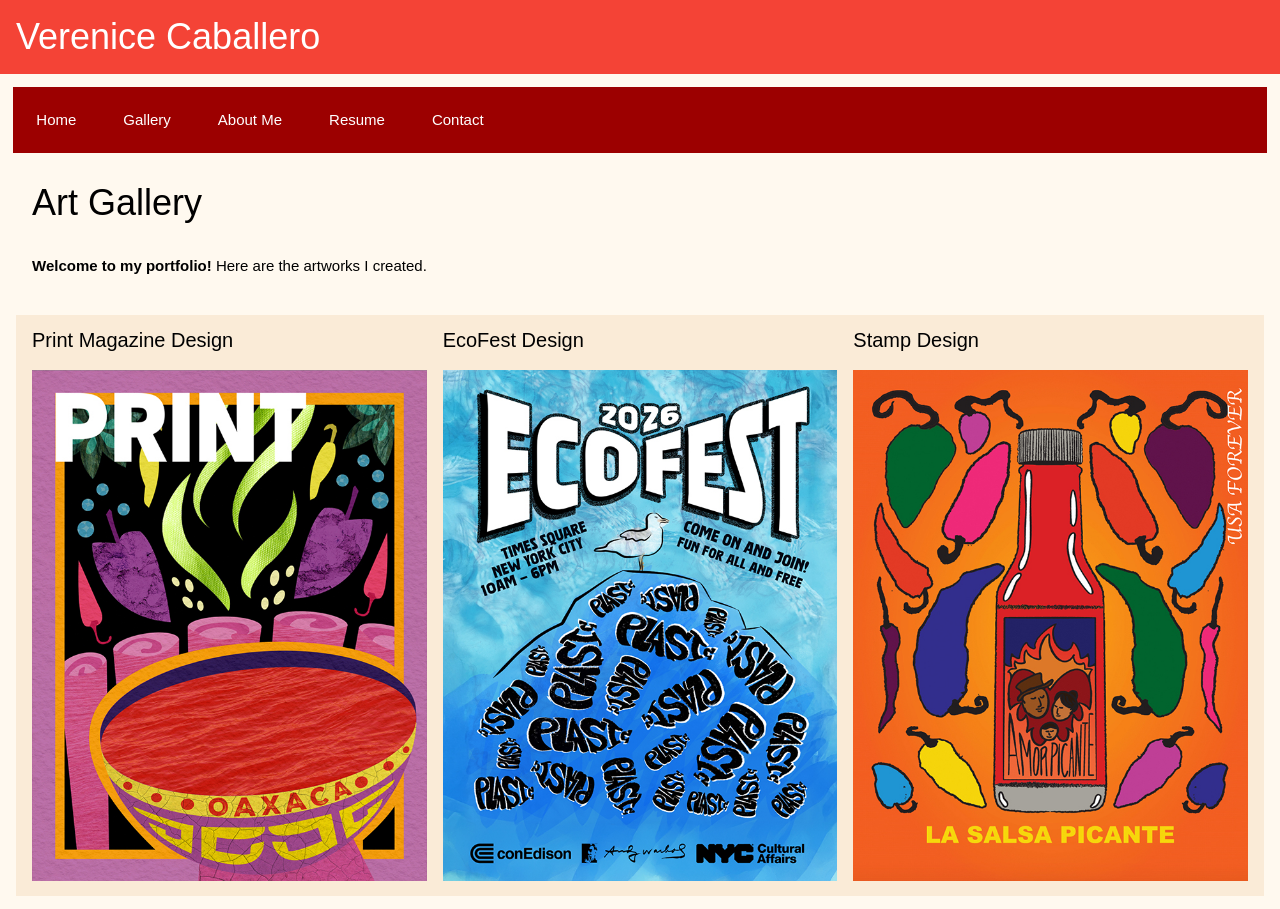
<file: index.html>
<!DOCTYPE html>
<html lang="en">
    <head>
        <title>Verenice Caballero-Portfolio Website</title>
        <meta charset="utf-8">
        <meta name="viewport" content="width=device-width, initial-scale=1">
        <link rel="stylesheet" href="https://www.w3schools.com/w3css/4/w3.css">
        <link rel="stylesheet" href="css/keys.css">
        
    </head>
    <header class="w3-container w3-red">  <!--w3-container adds 16 pixels of padding 
                around each element; w3-green makes the background green -->
            <h1>Verenice Caballero</h1>
        </header>
    <body>  
            <nav>
                <ul>
                    <li><a href="index.html">Home</a></li>
                    <li><a href="gallery.html">Gallery</a></li>
            
                    <li><a href="about.html">About Me</a></li>
                    <li><a href="resume.html">Resume</a></li>
                <li><a href="contact.html">Contact</a></li>
                </ul>
            </nav>
                    
        
        <div class="w3-container">
            

            <div class="w3-container">
                <h1>Art Gallery</h1>
            </div>
            
            <section class="w3-container ">
                <p><b>Welcome to my portfolio!</b> Here are the artworks I created.</p>
            </section>
                
        
    
            <section class="w3-container">
                <br>
                
            </section>

            <section class="w3-row-padding row-color-1"> <!-- The w3-row-padding class adds 8 pixels of padding around each element.  -->
                
                <article class="w3-col s12 m4 l4">
                    <h4>Print Magazine Design</h4>
                    <p><img src="assets/printmag-300dpi.jpg" alt="printmag-300dpi"></p>
                </article>
                <article class="w3-col s12 m4 l4">
                    <h4><a title="mantis">EcoFest Design</a></h4>
                    <p><a href="assets/ecofest-300dpi.jpg"><img src="assets/ecofest-300dpi.jpg" alt="ecofest-72dpi"></a></p>
                </article>
                <article class="w3-col s12 m4 l4">
                    <h4>Stamp Design</h4>
                    <p><img src="assets/stamp-300dpi.jpg" alt="Photo of stamp-300dpi"></p>
                </article>
            </section>

           

            <footer>
            
            </footer>
        </div>
	</body>
</html>
</file>
<file: css/keys.css>
body {
  background-color: #fff9ef;
  header{color:#9c0000;}
}
ul {
  list-style-type: none;
  margin: 0;
  padding: 0;
  overflow: hidden;
  background-color: #9c0000;
}

ul li {
  float: left;
}

ul li a {
  display: block;
  color: white;
  text-align: center;
  padding: 14px 16px;
  text-decoration: none;
}

ul li a:hover {
  background-color: #111111;
}
body {
  font-family: 'Montserrat', sans-serif;
}
h1 {
  font-family: 'Bakbak One', sans-serif;
}
article img {
        max-width: 100%;
        height:auto;}

        nav, #feature, footer {
        margin: 1%; }

        nav li {
        display: inline;
		padding: 0.5em;
        color: white;}

        .row-color-1 {
            background-color:antiquewhite;
        }
</file>
